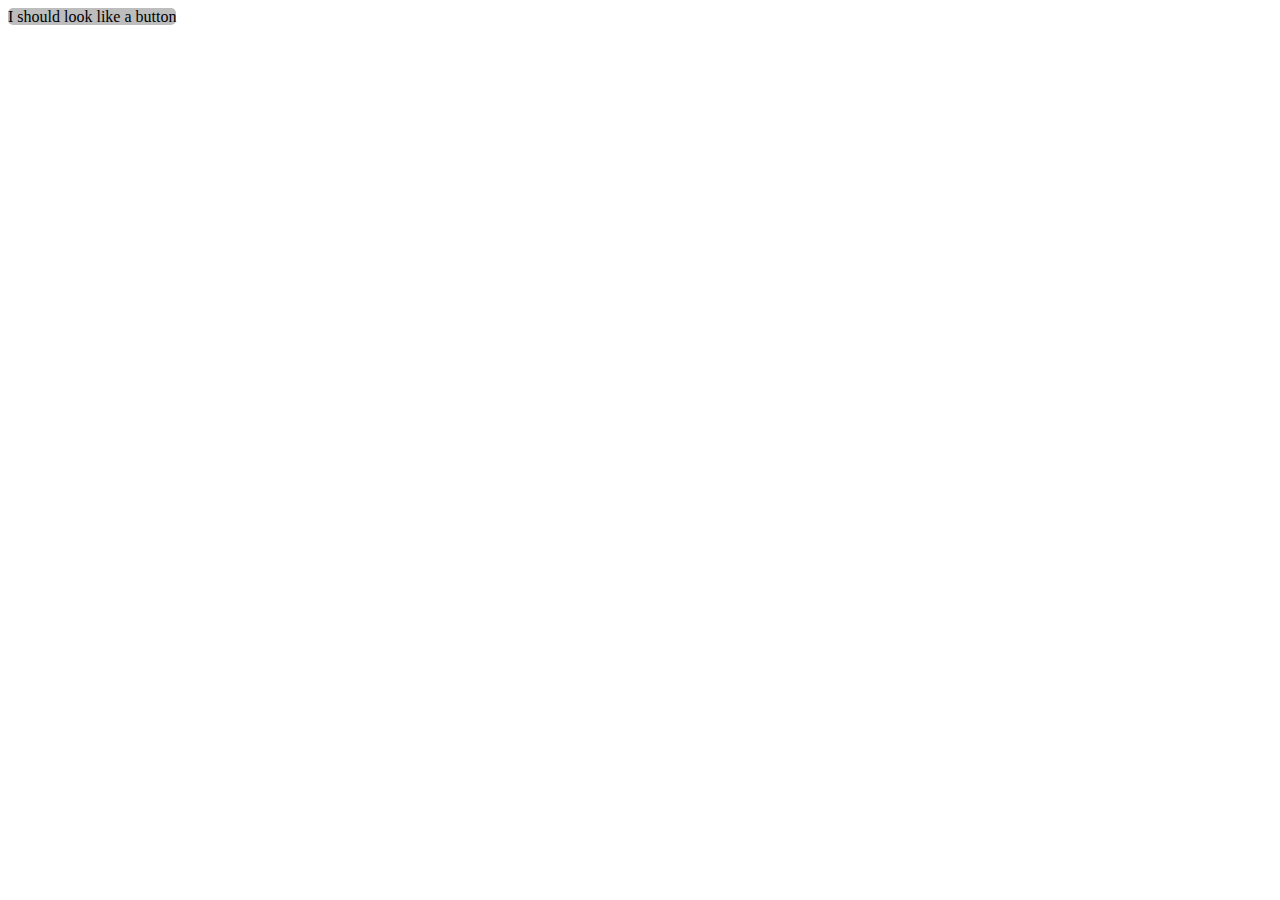
<file: exercises/04.3-id-Selector/index.html>
<!DOCTYPE html>
<html>
	<head>
		<link rel="stylesheet" type="text/css" href="./styles.css" />
		<title>04.3 ID selector</title>
	</head>

	<body>
		<span id="button1">I should look like a button</span>
	</body>
</html>
</file>
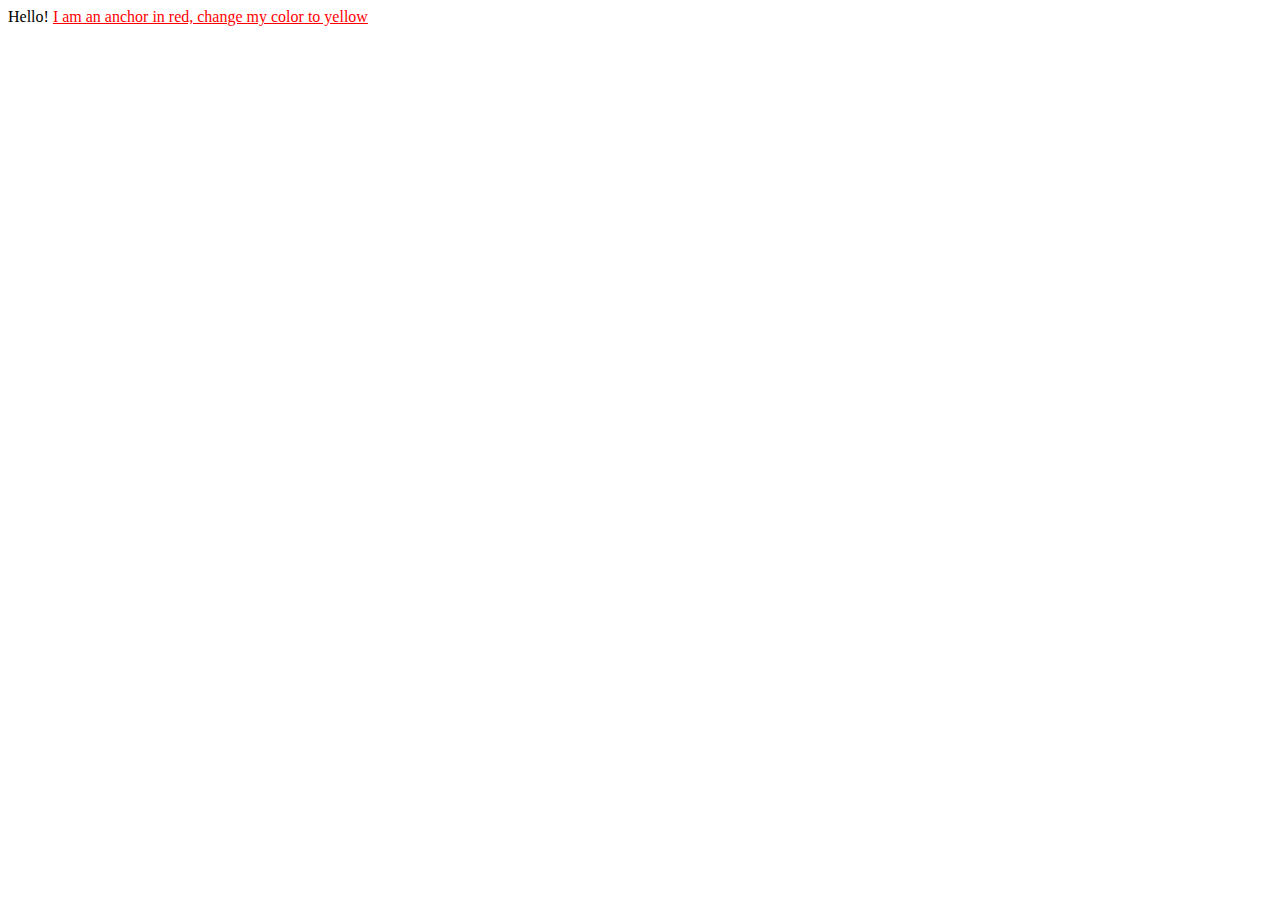
<file: .learn/resets/01.2-Your-First-Style/index.html>
<!DOCTYPE html>
<html>
	<head>
		<style>
			a {
				/* change this style to blue */
				color: red;
			}
		</style>
	</head>
	<body>
		Hello! <a href="#">I am an anchor in red, change my color to yellow</a>
	</body>
</html>
</file>
<file: exercises/04.3-id-Selector/styles.css>
#button1 {
	background: #bdbdbd;
	border: #5e5e5e;
	border-radius: 5px;
}
</file>
